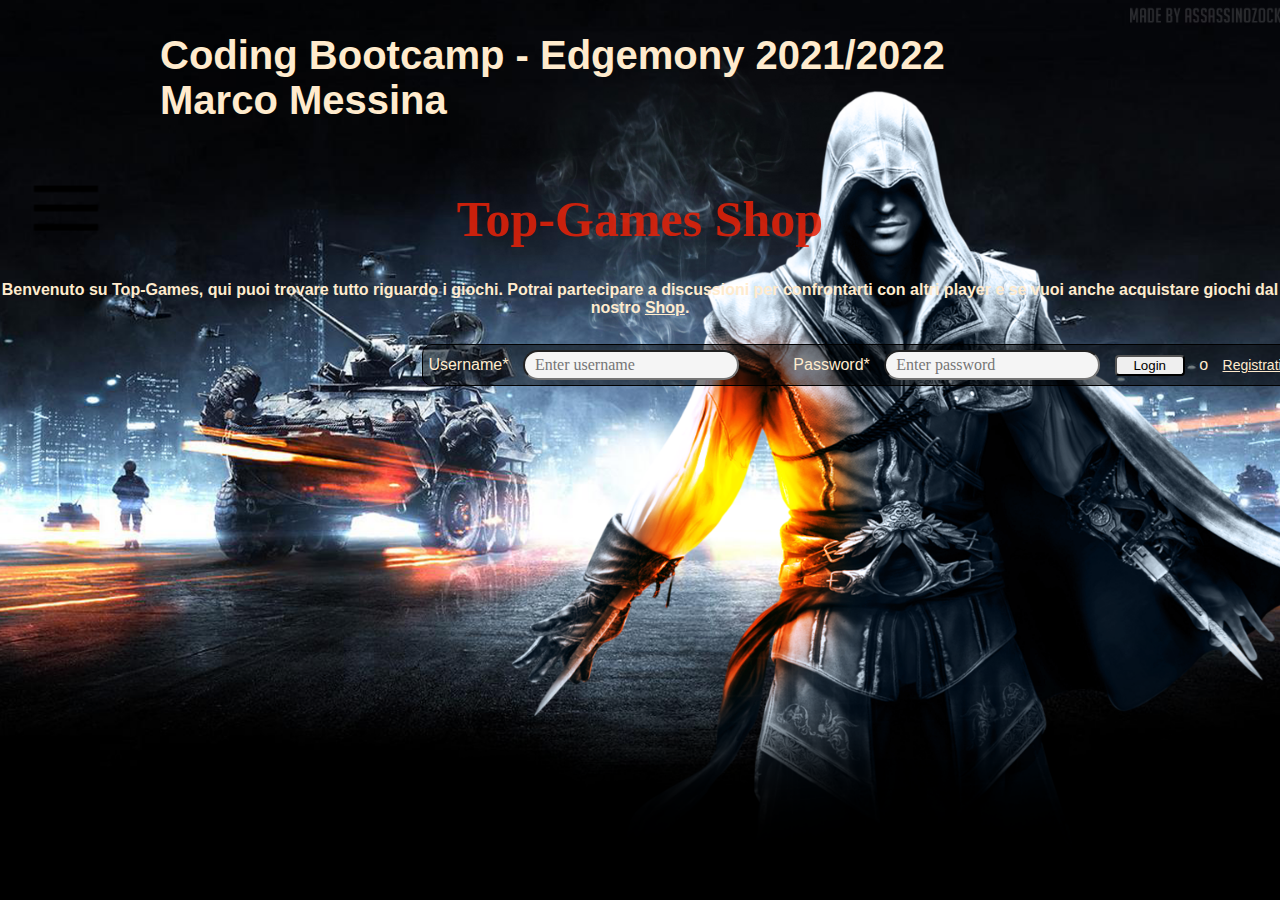
<file: index.html>
<!DOCTYPE html>
<html lang="it">

<head>
    <meta charset="UTF-8">
    <meta http-equiv="X-UA-Compatible" content="IE=edge">
    <meta name="viewport" content="width=device-width, initial-scale=1.0">
    <title>Esercizio 11/11/2021</title>
    <link rel="stylesheet" href="css/style.css">
    <link rel="stylesheet" href="css/index.css">
    <link rel="stylesheet" href="css/menu.css">
</head>

<div class="head">
    <iframe src="https://giphy.com/embed/PQlTBMGU2HXwc" alt="gif" class="gif"></iframe>
    <h2>Coding Bootcamp - Edgemony 2021/2022 <br>
        Marco Messina</h2>
</div>

<body>

    <div class="wrapper">
        <div class="wrapper__titles">
            <h1> Top-Games Shop</h1>
            <h4>Benvenuto su Top-Games, qui puoi trovare tutto riguardo i giochi.
                Potrai partecipare a discussioni per confrontarti con altri player e se vuoi anche acquistare giochi dal
                nostro <a href="products.html">Shop</a>.</h4>
        </div>

        <div class="btnMenu"></div>
        <div class="openNav">

            <div class="nav nav1">
                <div class="iconaHome">
                </div>
                <div class="linkHome">
                    <a href="index.html">HomePage</a>
                </div>
            </div>
            <div class="nav nav2">
                <div class="iconaShop">

                </div>
                <div class="linkShop">
                    <a href="products.html">Shop</a>
                </div>
            </div>
            <div class="nav nav3">
                <div class="iconaRegister"></div>
                <div class="linkRegister"> <a href="register.html">Register</a> </div>
            </div>
            <div class="nav nav4">
                <div class="iconaNews"></div>
                <div class="linkNews"> <a href="#">News</a> </div>
            </div>
        </div>


        <form id="formLogin">

            <div id="containerLog">
                <label for="username">Username*</label>
                <input type="text" name="username" id="username" placeholder="Enter username" autocomplete="off"
                    required />
                <label for="passw">Password*</label>
                <input type="password" name="passw" id="passw" placeholder="Enter password" autocomplete="off" required>


                <button id="loginBtn" type="submit">Login</button>

                o <a href="register.html">Registrati qui</a>

            </div>

        </form>




    </div>

    <script type="module" src="js/index.js"></script>
</body>

</html>
</file>
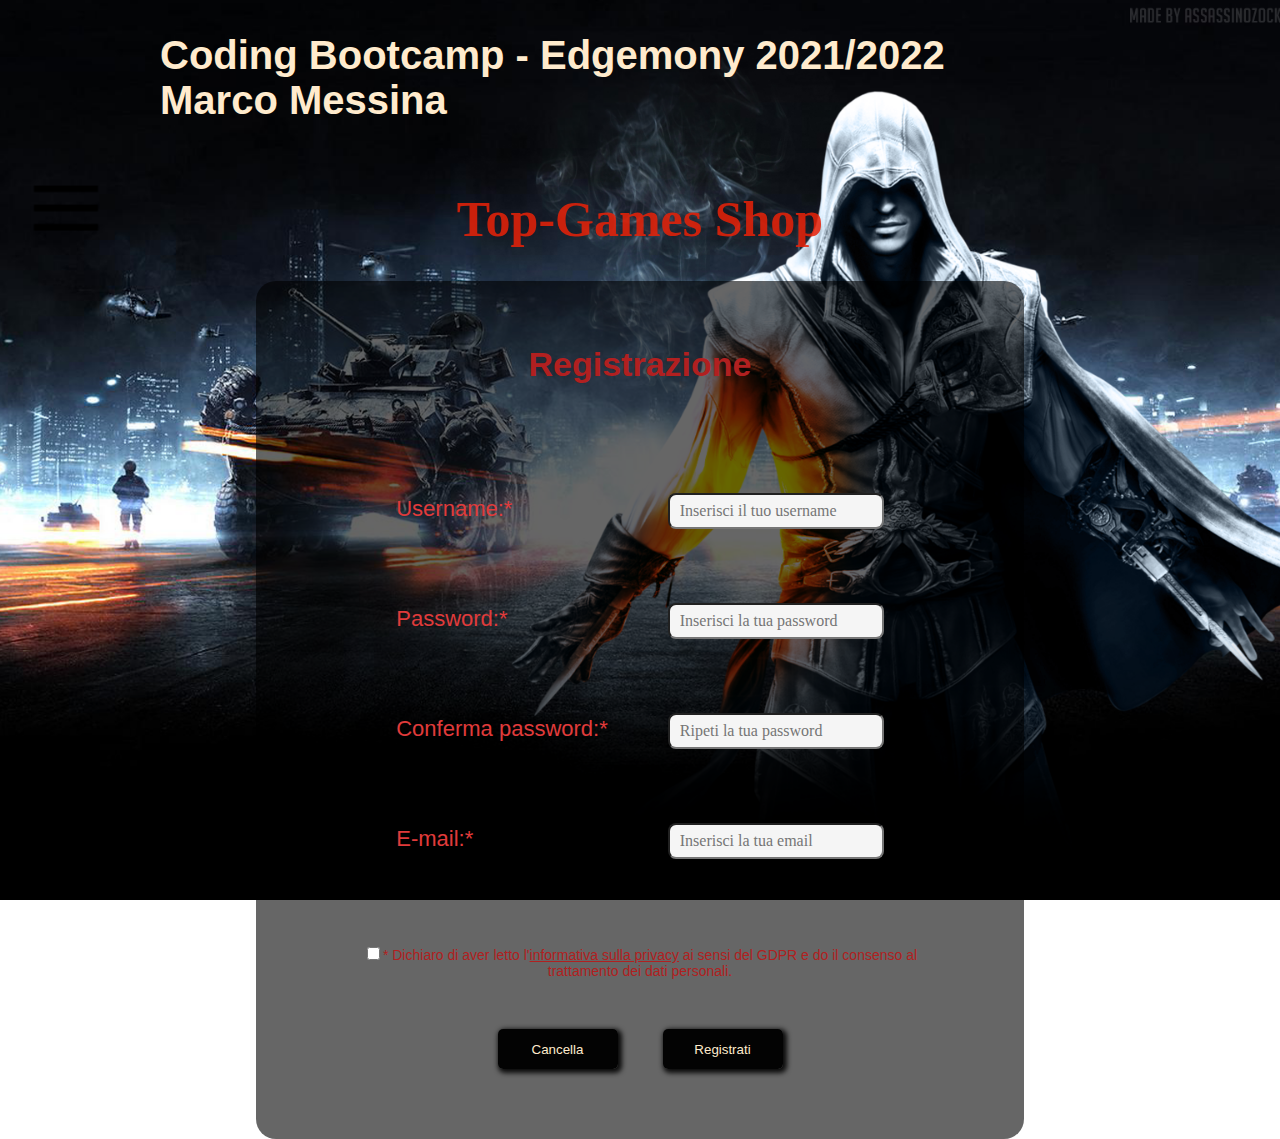
<file: register.html>
<!DOCTYPE html>
<html lang="it">

<head>
    <meta charset="UTF-8">
    <meta http-equiv="X-UA-Compatible" content="IE=edge">
    <meta name="viewport" content="width=device-width, initial-scale=1.0">
    <title>Esercizio 11/11/2021</title>
    <link rel="stylesheet" href="css/style.css">
    <link rel="stylesheet" href="css/index.css">
    <link rel="stylesheet" href="css/menu.css">
</head>

<div class="head">
    <iframe src="https://giphy.com/embed/PQlTBMGU2HXwc" alt="gif" class="gif"></iframe>
    <h2>Coding Bootcamp - Edgemony 2021/2022 <br>
        Marco Messina</h2>
</div>

<body>

    <div class="wrapper">
        <div class="wrapper__titles">
            <h1> Top-Games Shop</h1>
        </div>

        <div class="btnMenu"></div>
        <div class="openNav">

            <div class="nav nav1">
                <div class="iconaHome">
                </div>
                <div class="linkHome">
                    <a href="index.html">HomePage</a>
                </div>
            </div>
            <div class="nav nav2">
                <div class="iconaShop">

                </div>
                <div class="linkShop">
                    <a href="products.html">Shop</a>
                </div>
            </div>
            <div class="nav nav3">
                <div class="iconaRegister"></div>
                <div class="linkRegister"> <a href="register.html">Register</a> </div>
            </div>
            <div class="nav nav4">
                <div class="iconaNews"></div>
                <div class="linkNews"> <a href="#">News</a> </div>
            </div>
        </div>


        <form id="formRegister">
            <div id="wrapper__register">
                <h3>Registrazione</h3>
                <div class="moduleReg">
                    <div class="labelReg">
                        <label for="username"> Username:* </label><br>
                        <label for="password"> Password:* </label><br>
                        <label for="confPassword"> Conferma password:* </label><br>
                        <label for="email">E-mail:*</label><br>
                    </div>
                    <div class="inputReg">
                        <input type="text" name="username" id="userReg" minlength="3"
                            placeholder="Inserisci il tuo username" required> <br>
                        <input type="password" name="password" id="passReg" minlength="6" maxlength="16"
                            placeholder="Inserisci la tua password" required><br>
                        <input type="password" name="password" id="confPassReg" minlength="6" maxlength="16"
                            placeholder="Ripeti la tua password" required><br>
                        <input type="email" name="email" id="emailReg" placeholder="Inserisci la tua email"
                            required><br>
                    </div>
                </div> <br> <br>
                <div class="checkReg">
                    <p><input type="checkbox" id="checkRegi" required />* Dichiaro di aver letto l'<a target="_blank"
                        href="#">informativa sulla privacy</a> ai sensi del GDPR e do il consenso al trattamento dei
                    dati personali.</p>
                </div>
                <div id="btnRegReg">
                    <button class="btnRegister" type="reset">Cancella</button>
                    <button class="btnRegister" id="btnRegSub" type="submit">Registrati</button>
                </div>
            </div>
        </form>
    </div>
</body>
<script type="module" src="js/register.js"></script>

</html>
</file>
<file: css/style.css>
* {
  color: blanchedalmond;    
}

html{
  background-image: url(../img/acwallpaper.png);
  background-position: center;
  background-attachment:fixed;
  background-repeat: no-repeat;
  background-size:cover;
}

body {
  margin: 0;
  font-family: "Mohave", sans-serif;
} 

input {
  color: black;
  font: medium bold;
  padding-left: 10px;
  background: whitesmoke  ;
}

/* Head */
.head {
  display: flex;
  flex-wrap: wrap;
}

.head h2 {
  font-size: 250%;
  margin-left: 10px;
}

.gif {
  width: 150px;
  height: 150px;
  position: relative;
  border: none;
}



/* Parte e-commerce*/

img.icona {
  width: 90px;
}

img.icona:hover {
  transform:rotateZ(360deg);
  transition: all 0.75s
}

img.cartImg{
  width: 30px;
  height: 30px;
  background: transparent;
}

button.cartBtn {
  background: transparent;
  position: fixed bottom;
  justify-content: center;
  width: 50px;
  height: 35px;
  text-align: center;
  border: none;
  cursor: pointer;
}

strong {
  font-weight: bold;
}

.wrapper {
  display: flex;
  flex-direction: column;
  justify-content: center;
}

.wrapper__titles {
  text-align: center;
  justify-content: center;
}

.wrapper__titles h1 {
  font-size: 50px;
  color: rgba(231, 34, 8, 0.863);
  font-family: 'Comic Sans MS', cursive;
}

.wrapper__titles h3 {
  font-size: 22px;
}

#cercaC{
  padding-top: 10px;
  padding-left: 150px;
}

.wrapper__products {
  margin: 0 80px;
  padding: 100px 50px ;
  height: 50vh;
  display: flex;
  overflow-y: auto;
}

.product {
  display: flex;
  flex-direction: column;
  justify-content: space-around;
  align-items: center;
  margin: 100px 7.5px;
  padding: 10px;

  min-width: 150px;
  max-width: 150px;

  background: rgba(0, 0, 0, 0.7);
  border: 1px solid rgba(0, 0, 0, 0.9);
  border-radius: 12px;

  opacity: 0.78;
  transition: all 0.35s;
}

.product:hover {
  
  border: 1px solid rgba(0, 0, 0, 0.9);
  background: rgba(0, 0, 0, 0.98
  );
  box-shadow: 10px 10px 10px 2px rgba(0, 0, 0, 1);
  opacity: 2;
  z-index: 1;
  transform: scale(1.4);
}

.product:hover > h3 {
  margin-top: 60px;
  transition: 0.35s;
}

.product h3 {
  font-size: medium;
}


.product:hover > .priceP {
  margin-top: 80px;
  transition: 0.35s;

}

.product:hover > .descTxt {
  margin-top: 50px;
}

.descTxt {
  min-height: 100px;
  max-height: 100;
}

/* .product:active {
  transform: scale(1.6);
} */

.productAct{
  animation-name: slide-bottom;
  animation-duration: 3s;
  animation-iteration-count: 1;
  
}

@keyframes slide-bottom {
  25% {
    transform: scale(0.8);

  }
  60% {
    transform: rotateX(180deg) scale(0.8);
    
  }

  100% {
    transform:translateY(600px) scale(0.05);
  }
}
</file>
<file: css/index.css>
/* Login */

#containerLog {
    background: rgba(0, 0, 0, 0.5);
    width:max-content;
    margin-left: 33%;
    border-radius: 10px;
    border: 1px solid black;
    padding: 5px;
    margin-top: 5px;
}

#containerLog a {
    margin-right: 10px;
    margin-left: 10px;
    font-size: 14px;
}

#formLogin label {
    margin-right: 10px;
}

#username{
    margin-right: 50px;
}

#formLogin input {
    height: 24px;
    border-radius: 20px;
}

#loginBtn {
    cursor: pointer;
    width: 70px;
    margin-left: 10px;
    margin-right: 10px;
    border-radius: 4px;
    color: black;
}

/* Register */

#formRegister {
    width: 100%;
    
}

#wrapper__register {
    margin-left: 20%;
    margin-right: 20%;
    background: rgba(0, 0, 0, 0.6);;

    padding: 30px 100px 70px;

    border-radius: 20px;
}

#wrapper__register h3 {
    color: rgb(177, 32, 32);
    font-size: 34px;
    margin-bottom: 70px;
    
    text-align: center;
}

.moduleReg {
    line-height: 5;
    font-size: 22px;
    width: 100%;
    
    display: flex;
    justify-content: center;
    column-gap: 60px;
}

.checkReg {
    margin-top: 10px;
    text-align: center;
    font-size: 14px;
}

.checkReg input {
    cursor: pointer;
}

.inputReg input {
    height: 30px;
    border-radius: 8px;
}

.labelReg label {
    color:  rgb(224, 59, 59);
}

.checkReg p ,.checkReg a {
    color: rgb(177, 32, 32)
}

#btnRegReg {
    margin-top: 50px;
    width: 100%;
    text-align: center;
    display: flex;
    justify-content: center;
    column-gap: 45px;
}

.btnRegister {
    background:rgba(0, 0, 0, 0.97);
    box-shadow: 2px 2px 5px 2px rgba(0, 0, 0, 0.9);
    border: none;
    border-radius: 5px;
    height: 40px;
    width: 120px;
    cursor: pointer;
}
</file>
<file: css/menu.css>
/* Menù */

.openNav.menuTog {
    
    z-index: 5;
    position: fixed;
    height: 100%;
    width: 400px;
    top: 150px;
    left: 0px;
    padding-top:50px ;
    background: rgba(0, 0, 0, 0.97);
    box-shadow:  0px 0px 0px 10000px rgba(0, 0, 0, 0.95);
    transition: all 0.7s;
  }
  
  .openNav {
    top: 200px;
    position: fixed;
    height: 100%;
    width: 300px;
    left: -300px;
    transition: all 0.9s;
  }
  
  .openNav a {
    color: brown;
    text-decoration: none;
  }
  
  .btnMenu {
    background-image: url(../img/icon/icons8-menu-96.png);
    width: 96px;
    height: 96px;
    left: 18px;
    top: 160px;
    position: fixed;
    z-index: 10;
    transform: scale(0.8);
    transition: all 0.7s;
  }
  
  .btnMenuClose {
    background-image: url(../img/icon/icons8-delete-40.png);
    width: 40px;
    height: 40px;
    left: 300px;
    top: 160px;
    position: fixed;
    z-index: 10;
    transform: rotate(90deg)  ;
    transition: all 0.7s;
  }

.nav {
  display: grid;
  flex-wrap: wrap;
  margin: 50px 0px;
  justify-content: center;
  line-height: 50px;
  height: 50px;
  grid-template-columns: 0.5fr 1.5fr;
  grid-template-rows: 1fr;
  gap: 0px 100px;
  grid-auto-flow: row;
  grid-template-areas:"iconaHome linkHome";

  transition: all 0.35s;
}



  .nav:hover {
    background: rgb(214, 119, 119);
    
  }


.iconaHome {
  background-image: url(../img/icon/home.png);
  background-repeat: no-repeat;
   grid-area: iconaHome; 
}

.iconaShop {
  background-image: url(../img/icon/icons8-fast-cart-50.png);
  background-repeat: no-repeat;
   grid-area: iconaHome; 
}

.iconaRegister {
  background-image: url(../img/icon/icons8-id-verificato-60.png);
  background-repeat: no-repeat;
   grid-area: iconaHome; 
}

.iconaNews {
  background-image: url(../img/icon/icons8-newspaper-50.png);
  background-repeat: no-repeat;
   grid-area: iconaHome; 
}
</file>
